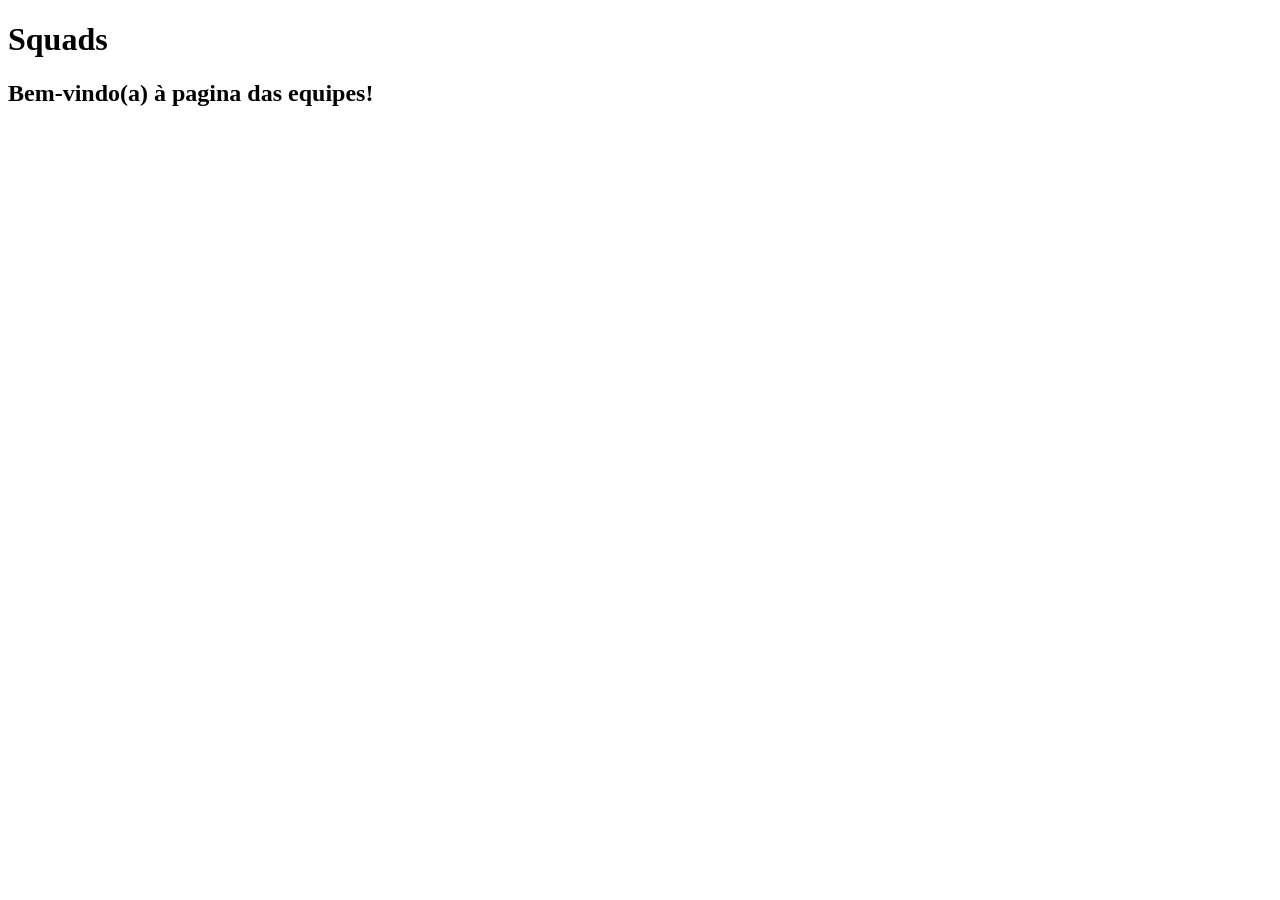
<file: pages/squads.html>
<!DOCTYPE html>
<html lang="en">
<head>
    <meta charset="UTF-8">
    <meta name="viewport" content="width=device-width, initial-scale=1.0">
    <title>Document</title>
</head>
<body>
    <h1>Squads</h1>
    <h2>Bem-vindo(a) à pagina das equipes!</h2>
</body>
</html>
</file>
